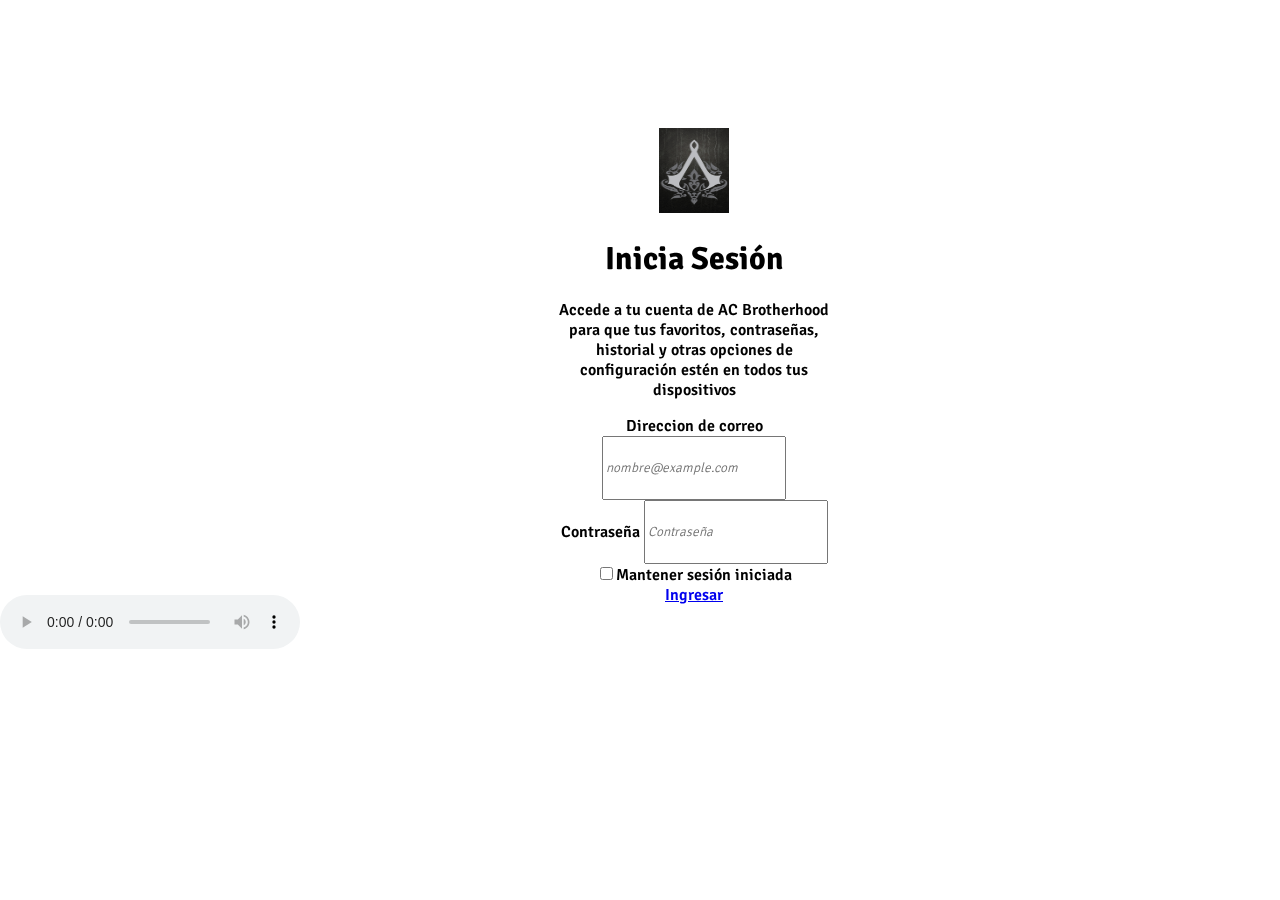
<file: index.html>
<!DOCTYPE html>
<html lang="es">
<head>
    <meta charset="UTF-8">
    <meta http-equiv="X-UA-Compatible" content="IE=edge">
    <meta name="viewport" content="width=device-width, initial-scale=1.0">
    <title>Inicio de Sesión</title>
    <link rel="stylesheet" href="css/estilos.css">
    <!-- Conexion con bootstrap 5 -->
    <link href="https://cdn.jsdelivr.net/npm/bootstrap@5.1.0/dist/css/bootstrap.min.css" rel="stylesheet" integrity="sha384-KyZXEAg3QhqLMpG8r+8fhAXLRk2vvoC2f3B09zVXn8CA5QIVfZOJ3BCsw2P0p/We" crossorigin="anonymous">
    <script src="https://cdn.jsdelivr.net/npm/bootstrap@5.1.0/dist/js/bootstrap.bundle.min.js" integrity="sha384-U1DAWAznBHeqEIlVSCgzq+c9gqGAJn5c/t99JyeKa9xxaYpSvHU5awsuZVVFIhvj" crossorigin="anonymous"></script>
    <!-- Conexion para mostrar iconos bootstrap -->
    <link rel="stylesheet" href="https://cdn.jsdelivr.net/npm/bootstrap-icons@1.5.0/font/bootstrap-icons.css">
    <link rel="preconnect" href="https://fonts.googleapis.com">
    <link rel="preconnect" href="https://fonts.gstatic.com" crossorigin>
    <link href="https://fonts.googleapis.com/css2?family=Signika:wght@300;400;600&display=swap" rel="stylesheet">

</head>
<body>
        <div class="video-fondo">
        <video autoplay loop>
            <source src="https://res.cloudinary.com/sebaspatig/video/upload/v1631119420/Videos/Animus_fo7h6r.mp4">
            <source src="https://res.cloudinary.com/sebaspatig/video/upload/v1631119415/Videos/Animus_nvtqcl.mov">
            <source src="https://res.cloudinary.com/sebaspatig/video/upload/v1631119383/Videos/Animus_ugp5wd.webm">
        </video>
        </div>

        <div class="audio-fondo">
            <audio loop controls>
                <source src="https://res.cloudinary.com/sebaspatig/video/upload/v1631131203/audios/eziofamily_01_audpfh.wav">
                <source src="https://res.cloudinary.com/sebaspatig/video/upload/v1631131168/audios/eziofamily_01_nbvp14.mp3">
                <source src="https://res.cloudinary.com/sebaspatig/video/upload/v1631131174/audios/eziofamily_02_i6zqhv.ogg">
    
            </audio>
        </div>
        <br>
    <main>
        <!-- <div class="container"> -->
            <div class="area-contenedor">
                <!-- <div class="col-md-8 col-xs-8 col-lg col-sm-8"></div> -->
                <img src="/imgs/AC copy.png" class="rounded-circle" alt="Imagen de inicio" width="70px" height="85px">
                <h1>Inicia Sesión</h1>
                <p>Accede a tu cuenta de AC Brotherhood para que tus favoritos, contraseñas, historial y otras opciones de configuración estén en todos tus dispositivos</p>
                    <div class="ingreso-datos">
                        <label for="email">Direccion de correo</label>
                        <input type="email" class="form-control" id="email" placeholder="nombre@example.com">
                    </div>
                    <div class="ingreso-datos">
                    <label for="Contraseña">Contraseña</label>
                    <input type="password" class=form-control name="Contraseña" id="password" placeholder="Contraseña">
                    <br>
                    <label> 
                    <input type="checkbox" name="Recuerdame" id="Recuerdame">Mantener sesión iniciada
                    </label>
                    <br>
                    </div>
                    <div class="boton-Inicio">
                        <a name="ingresar" id="singin" class="btn btn-primary" href="/Inicio_sesion/pagina2.html" role="button">Ingresar</a>
                    </div>
                

            </div>

        <!-- </div> -->
        </main>

    </body>
</html>
</file>
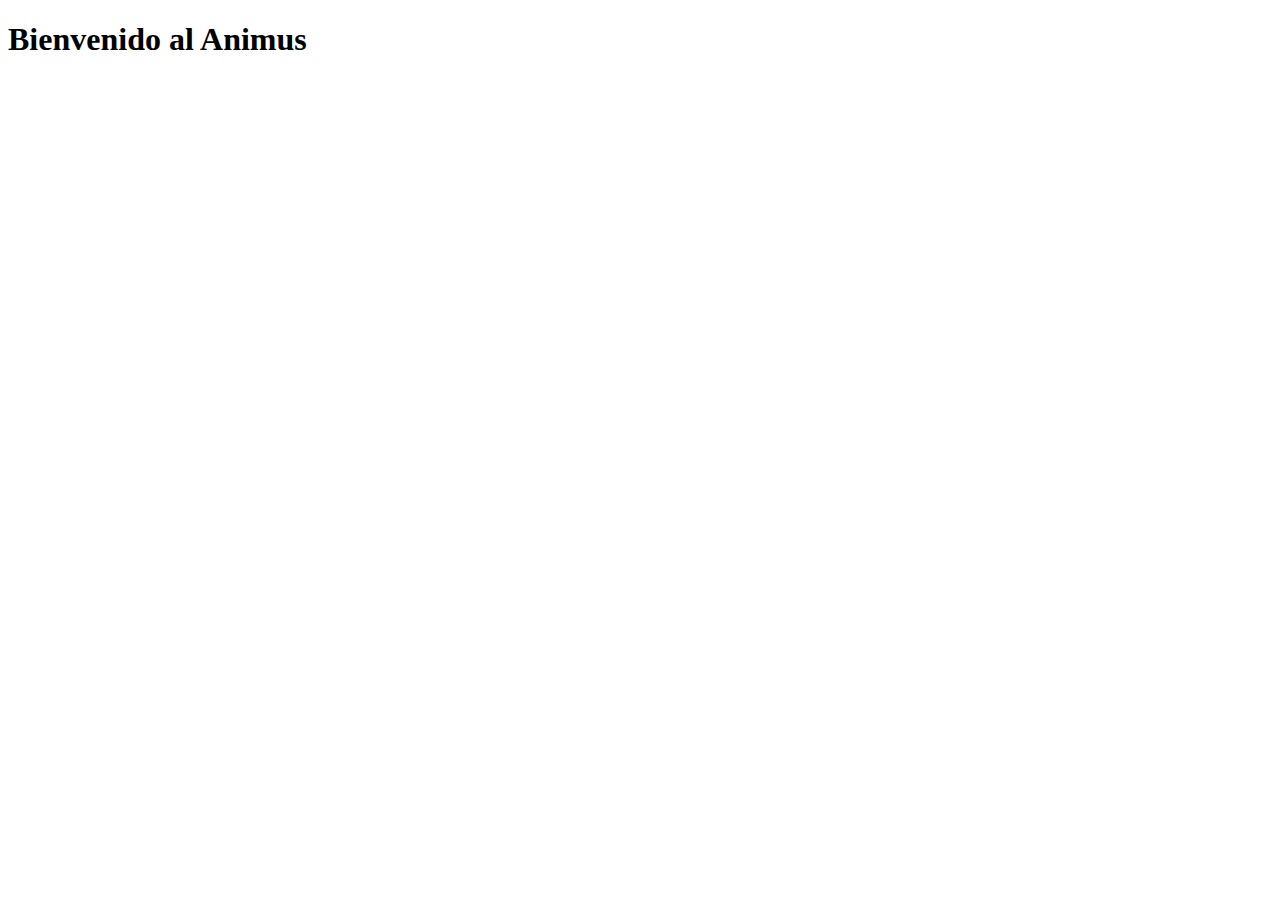
<file: pagina2.html>
<!DOCTYPE html>
<html lang="en">
<head>
    <meta charset="UTF-8">
    <meta http-equiv="X-UA-Compatible" content="IE=edge">
    <meta name="viewport" content="width=device-width, initial-scale=1.0">
    <title>Exito</title>
</head>

<body>
    <main>
        <h1>Bienvenido al Animus</h1>

    </main>
    
    
</body>
</html>
</file>
<file: css/estilos.css>
body{
    margin:0;
    display: flex;
}
.area-contenedor{
    
    /* margin-top: 150px; */
    /* padding-left: 400px;
    padding-right: 400px; */
    font-family: 'Signika';
    font-weight: 600;
    text-align: center;
    
}

.video-fondo{
    position: fixed;
    min-width: 100%;
    min-height: 100%;
    top:50%;
    left: 50%;
    transform: translateX(-50%) translateY(-50%);
    z-index: -1;
}

.audio-fondo{
    padding-top: 46.5%;
     
}
.ingreso-datos{   
    text-align: center;
    font-family: 'Signika';    
}

.boton-Inicio{
    padding-bottom: 1rem;
}

.ingreso-datos>.form-control{
    height: calc(3.5rem + 2px);
    line-height: 1.25;  
    text-align: left; 
    font-family: 'Signika';
    font-weight: 300;
    font-style: italic;   
}



.ingreso-datos>label{
    font-style:normal;
    
    
}


.ingreso-datos:focus-within {
    z-index: -1;
  }

  
main{
    
    background: rgba(0,0,0,0,0.5);
    z-index: 100;
    padding: 20%;
    padding-top: 10%;
    padding-right: 35%;
   
}
</file>
